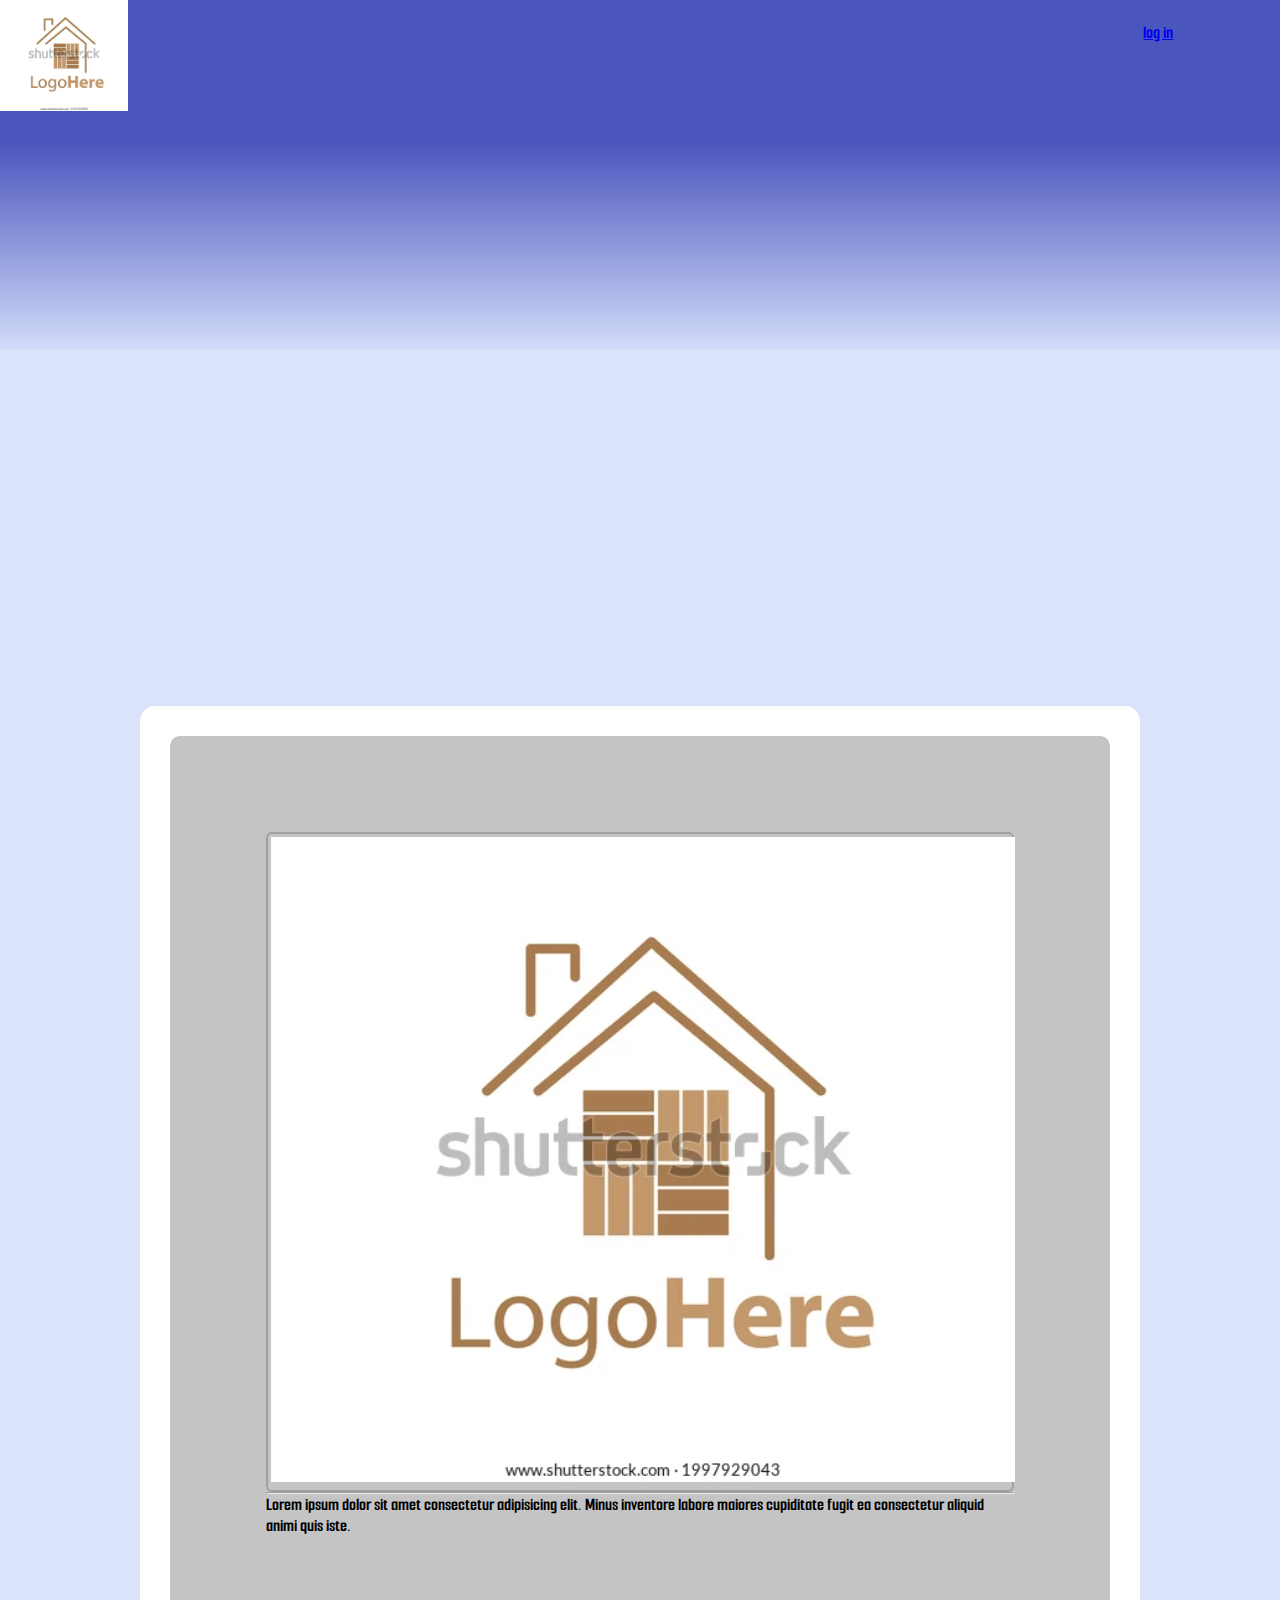
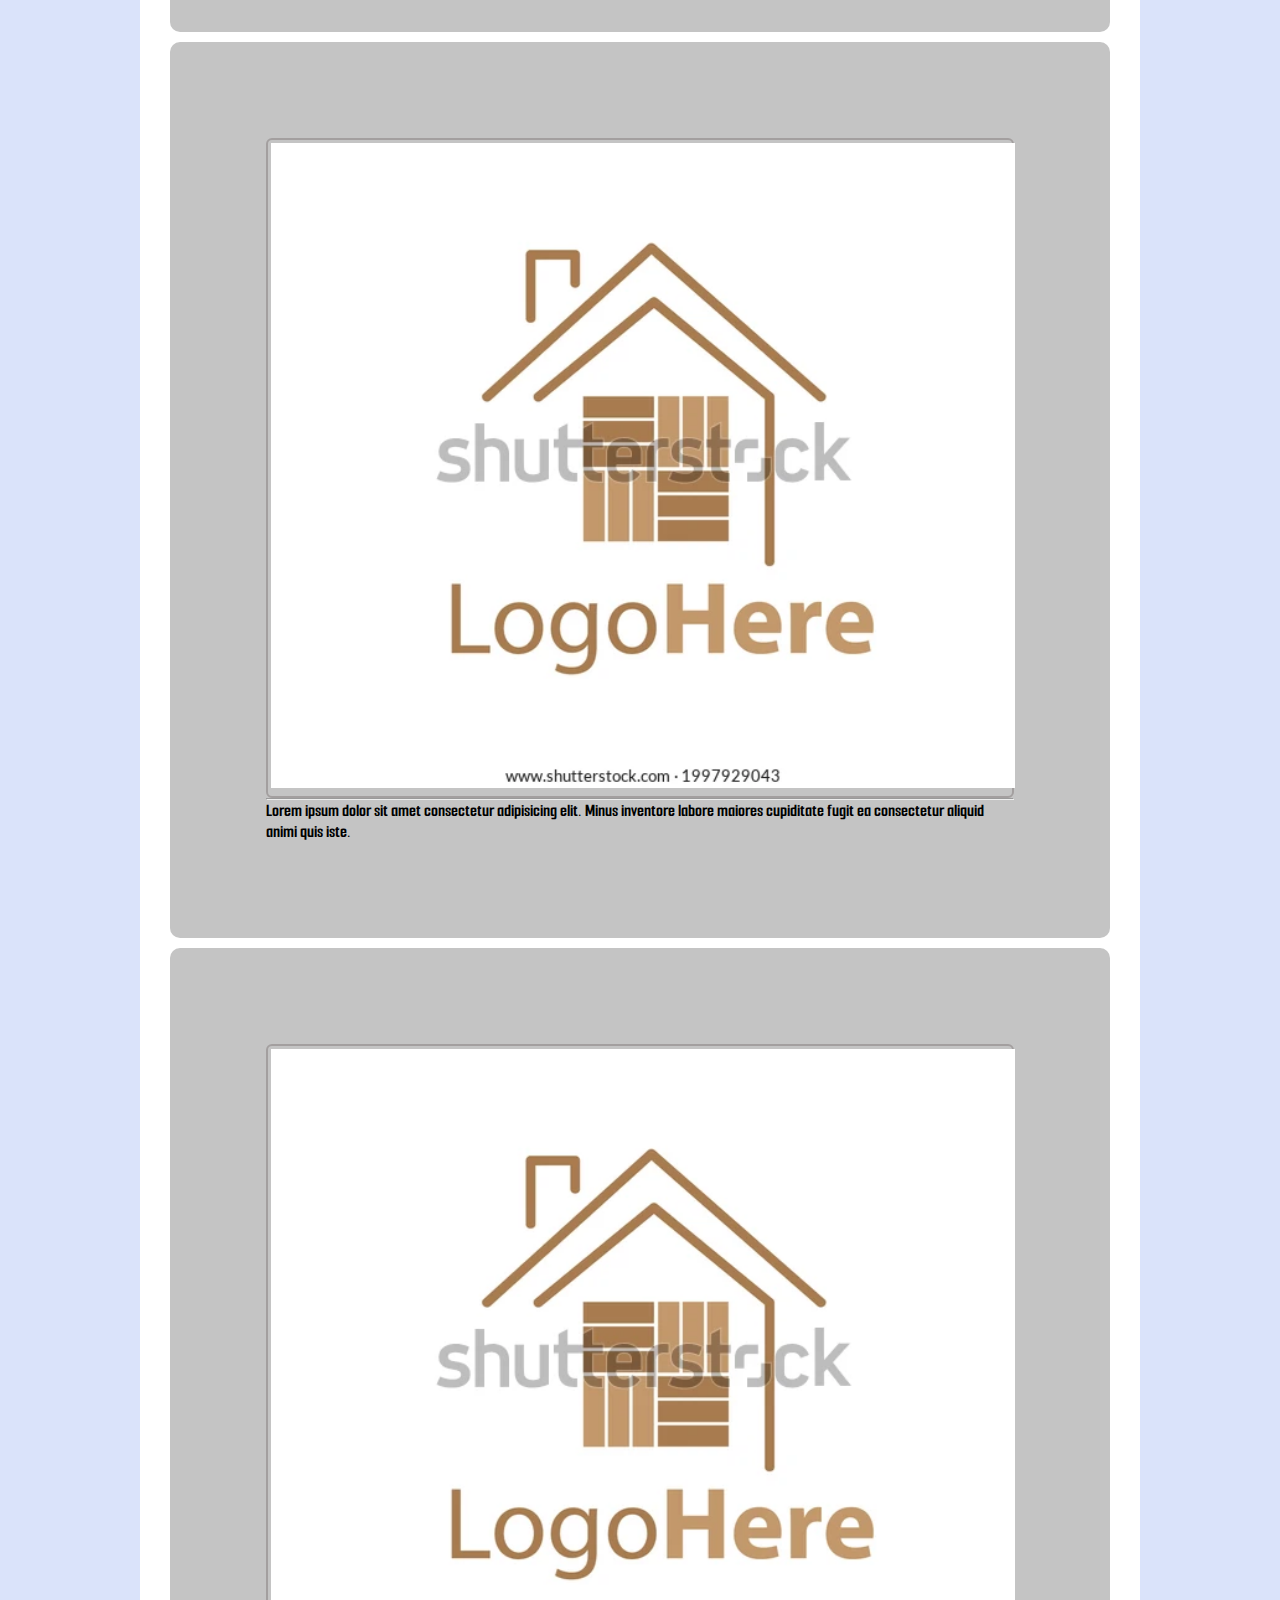
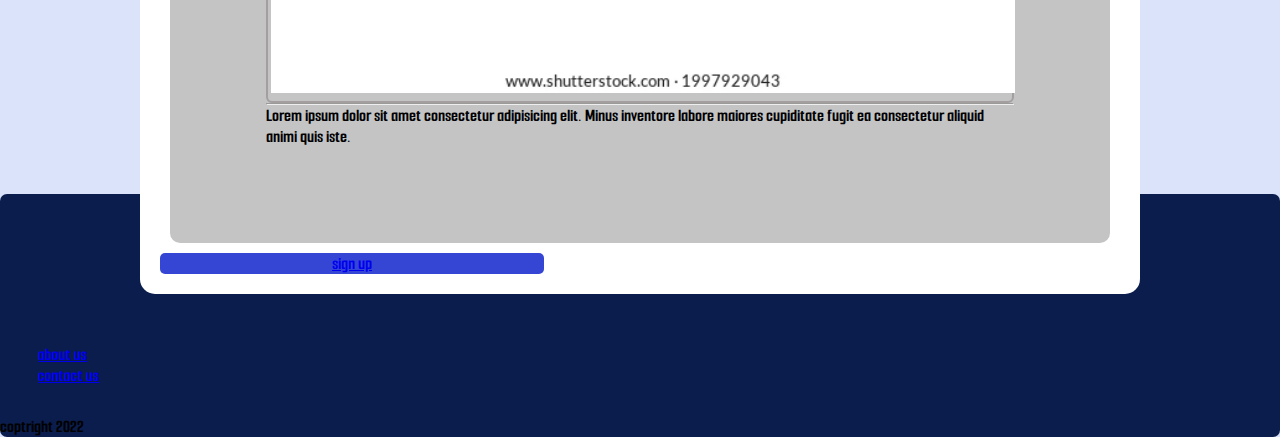
<file: index.html>
<!DOCTYPE html>
<html lang="en">
  <head>
    <meta charset="UTF-8" />
    <meta http-equiv="X-UA-Compatible" content="IE=edge" />
    <meta name="viewport" content="width=device-width, initial-scale=1.0" />
    <title>Document</title>
    <link
      href="https://cdn.jsdelivr.net/npm/bootstrap@5.1.3/dist/css/bootstrap.min.css"
      rel="stylesheet"
      integrity="sha384-1BmE4kWBq78iYhFldvKuhfTAU6auU8tT94WrHftjDbrCEXSU1oBoqyl2QvZ6jIW3"
      crossorigin="anonymous"
    />
    <link rel="stylesheet" href="https://cdnjs.cloudflare.com/ajax/libs/font-awesome/4.7.0/css/font-awesome.min.css" />
    <link rel="stylesheet" href="style.css" />
  </head>
  <body>
    <main>
      <header>
        <div class="container-fluid bg-header">
          <div class="logo py-3">
            <img src="images/logo.webp" alt="logo" width="10%" />
          </div>
          <div class="login-btn bg-white">
            <a href="#" class="text-dark text-decoration-none">log in</a>
          </div>
        </div>
      </header>
      <!-- grid -->
      <div class="continer grid-container shadow-lg">
        <div class="row">
          <div class="col-sm-4 col-lg-4  shadow-lg">
            <div class="card-container text-center">
              <div class="image-container">
                <img src="images/logo.webp" alt="image" width="100%" />
              </div>
              <hr />
              <p>
                Lorem ipsum dolor sit amet consectetur adipisicing elit. Minus inventore labore maiores cupiditate fugit
                ea consectetur aliquid animi quis iste.
              </p>
            </div>
          </div>
          <div class="col-sm-4 col-lg-4 shadow">
            <div class="card-container text-center">
              <div class="image-container">
                <img src="images/logo.webp" alt="image" width="100%" />
              </div>
              <hr />
              <p>
                Lorem ipsum dolor sit amet consectetur adipisicing elit. Minus inventore labore maiores cupiditate fugit
                ea consectetur aliquid animi quis iste.
              </p>
            </div>
          </div>
          <div class="col-sm-4 col-lg-4 shadow-lg">
            <div class="card-container text-center">
              <div class="image-container">
                <img src="images/logo.webp" alt="image" width="100%" />
              </div>
              <hr />
              <p>
                Lorem ipsum dolor sit amet consectetur adipisicing elit. Minus inventore labore maiores cupiditate fugit
                ea consectetur aliquid animi quis iste.
              </p>
            </div>
          </div>
        </div>
        <div class="signup-btn mx-auto mt-5">
          <a href="#" class="text-white text-decoration-none p-3">sign up</a>
        </div>
      </div>
      <footer>
        <div class="container-fluid footer-container">
          <div class="footer-links ">
            <a href="#" class="text-white text-decoration-none">about us</a><br />
            <a href="#" class="text-white text-decoration-none">contact us</a>
          </div>
          <p class="text-center text-white">coptright 2022</p>
        </div>
      </footer>
    </main>
  </body>
</html>
</file>
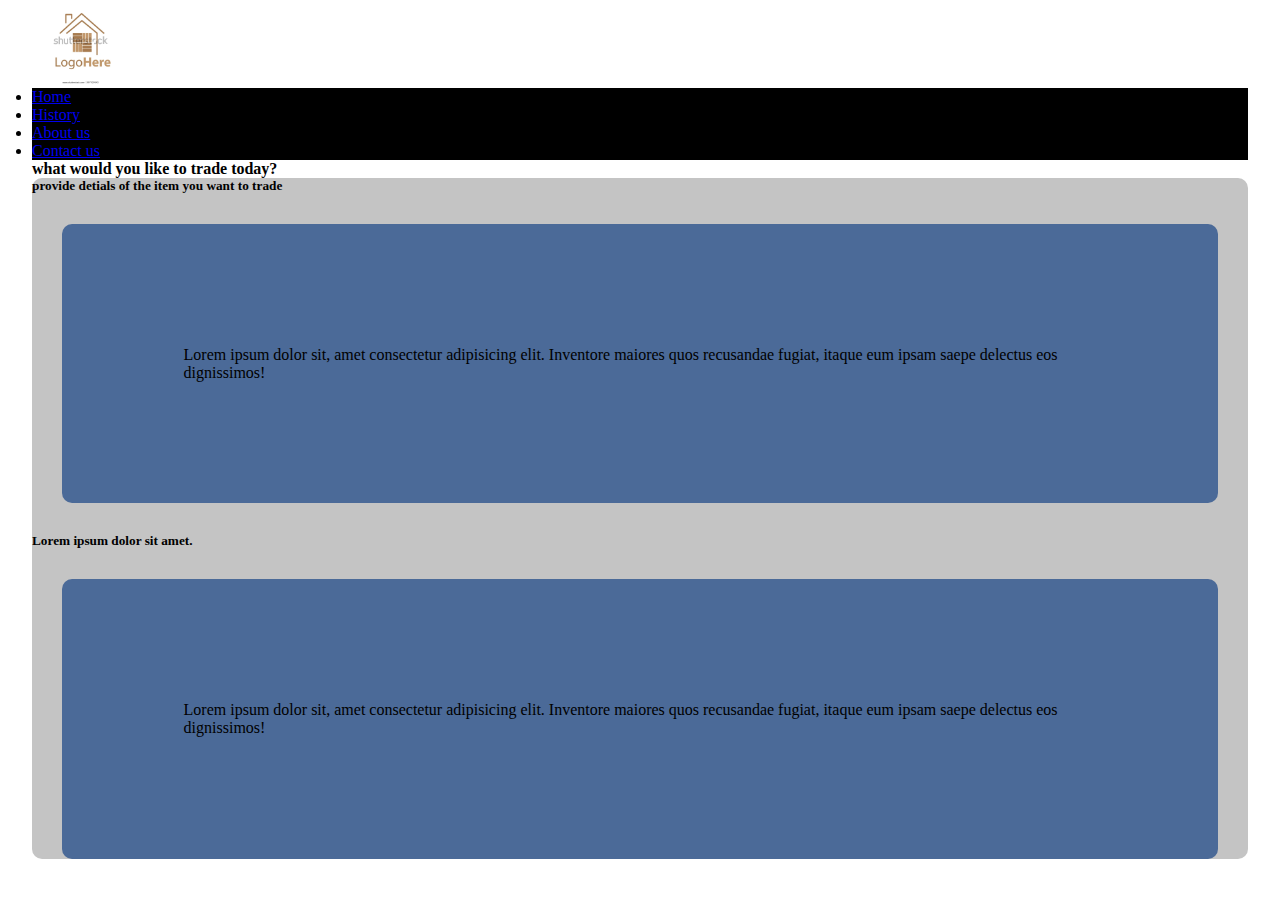
<file: home.html>
<!DOCTYPE html>
<html lang="en">
  <head>
    <meta charset="UTF-8" />
    <meta http-equiv="X-UA-Compatible" content="IE=edge" />
    <meta name="viewport" content="width=device-width, initial-scale=1.0" />
    <title>home page</title>
    <link
      href="https://cdn.jsdelivr.net/npm/bootstrap@5.1.3/dist/css/bootstrap.min.css"
      rel="stylesheet"
      integrity="sha384-1BmE4kWBq78iYhFldvKuhfTAU6auU8tT94WrHftjDbrCEXSU1oBoqyl2QvZ6jIW3"
      crossorigin="anonymous"
    />
    <link rel="stylesheet" href="https://cdnjs.cloudflare.com/ajax/libs/font-awesome/4.7.0/css/font-awesome.min.css" />
    <!-- <link rel="stylesheet" href="style.css" /> -->
    <link rel="stylesheet" href="home.css" />
  </head>
  <body>
    <main>
      <header>
        <div class="bg-primary">
          <div class="home-logo py-3">
            <img src="images/logo.webp" alt="logo" width="20%" />
          </div>
          <div class="container-fluid nav-bar nav-bg">
            <ul class="nav">
              <li class="nav-item">
                <a class="nav-link" href="#">Home</a>
              </li>
              <li class="nav-item">
                <a class="nav-link" href="#">History</a>
              </li>
              <div class="d-flex ms-auto">
                <li class="nav-item">
                  <a class="nav-link" href="#">About us</a>
                </li>
                <li class="nav-item">
                  <a class="nav-link" href="#">Contact us</a>
                </li>
              </div>
            </ul>
          </div>
        </div>
      </header>
      <div class="container">
        <div class="text text-center my-5 mx-auto p-1 w-50 bg-secondary text-light">
          <h4>what would you like to trade today?</h4>
        </div>
        <div class="container-fluid grid-container">
          <!-- grid -->
          <div class="row">
            <div class="col-sm-6 col-lg-6">
              <div class="row card-heading text-center pt-3 bg-primary w-75 mx-auto">
                <h5>provide detials of the item you want to trade</h5>
              </div>
              <div class="row card-content">
                Lorem ipsum dolor sit, amet consectetur adipisicing elit. Inventore maiores quos recusandae fugiat,
                itaque eum ipsam saepe delectus eos dignissimos!
              </div>
            </div>
            <div class="col-sm-6 col-lg-6">
              <div class="row card-heading text-center pt-3 bg-primary w-75 mx-auto">
                <h5>Lorem ipsum dolor sit amet.</h5>
              </div>
              <div class="row card-content">
                Lorem ipsum dolor sit, amet consectetur adipisicing elit. Inventore maiores quos recusandae fugiat,
                itaque eum ipsam saepe delectus eos dignissimos!
              </div>
            </div>
          </div>
        </div>
      </div>
    </main>
  </body>
</html>
</file>
<file: style.css>
@import url('https://fonts.googleapis.com/css2?family=Smooch+Sans:wght@300&display=swap');

*{
    margin: 0px;
    padding: 0px;
}

body{
    font-family: 'Smooch Sans', sans-serif;
    font-size: large;
    font-weight:bold;
    background: #bacbf688;

}

.bg-header{
    background: linear-gradient(180deg, #4A56BD 40.63%, rgba(123, 135, 248, 0.08) 100%);
    height: 350px;
}

/* .a-tag :hover {
    color: rgb(128, 128, 240);
} */
.login-btn {
    text-align: center;
    width: 15%;
    border-radius: 5px;
    position: absolute;
    top: 2.4%;
    left: 83%;
}

.card-container{
    background: #C4C4C4;
    padding: 10%;
    margin: 10px;
    border-radius: 10px;

}


.image-container{
   
    border: 2px solid rgb(163, 159, 159);
    border-radius: 6px;
    

 }
.image-container img{
    padding: 3px;
}
.grid-container {
    background-color: white;
    border-radius: 15px;
    padding: 20px;
    margin-top: 20%;
    margin-left: auto;
    margin-right: auto;
    width: 75%;
    position: relative;
    top: 100px;
   
}

.signup-btn{
    background-color: #3646d4;
    border-radius: 5px;
    text-align: center;
    width: 40%;

}

.footer-container {
    background: rgba(2, 21, 70, 0.96);
    border-radius: 7px;
    z-index: -1;
}
.footer-links {
    padding-top: 150px;
    padding-bottom: 30px;
    padding-left: 3%;
}
</file>
<file: home.css>
*{
    padding: 0%;
    margin: 0%;
}
body{
    width: 95vw ;
    margin-left: auto;
    margin-right: auto;
}
img{
    width: 8% ;
}
.nav-bg{
    background-color: rgb(0, 0, 0);
    width: 100%;

}

.float-link{
    /* float: right; */
}
.right{
    /* text-align: right ; */
    padding-right: 0px;
}
.grid-container{
    background: #C4C4C4;
    margin-left: auto;
    margin-right: auto;
    border-radius:  10px;

}

.card-content{
    background: #4B6A98;
    padding: 10%;
    margin: 30px;
    border-radius: 10px;   
}

.card-heading{
     /* position: relative; */
    align-self: center;
   /* width: 50%;
    height: 29px;
    left: 35%;
    top: px; */
}
</file>
